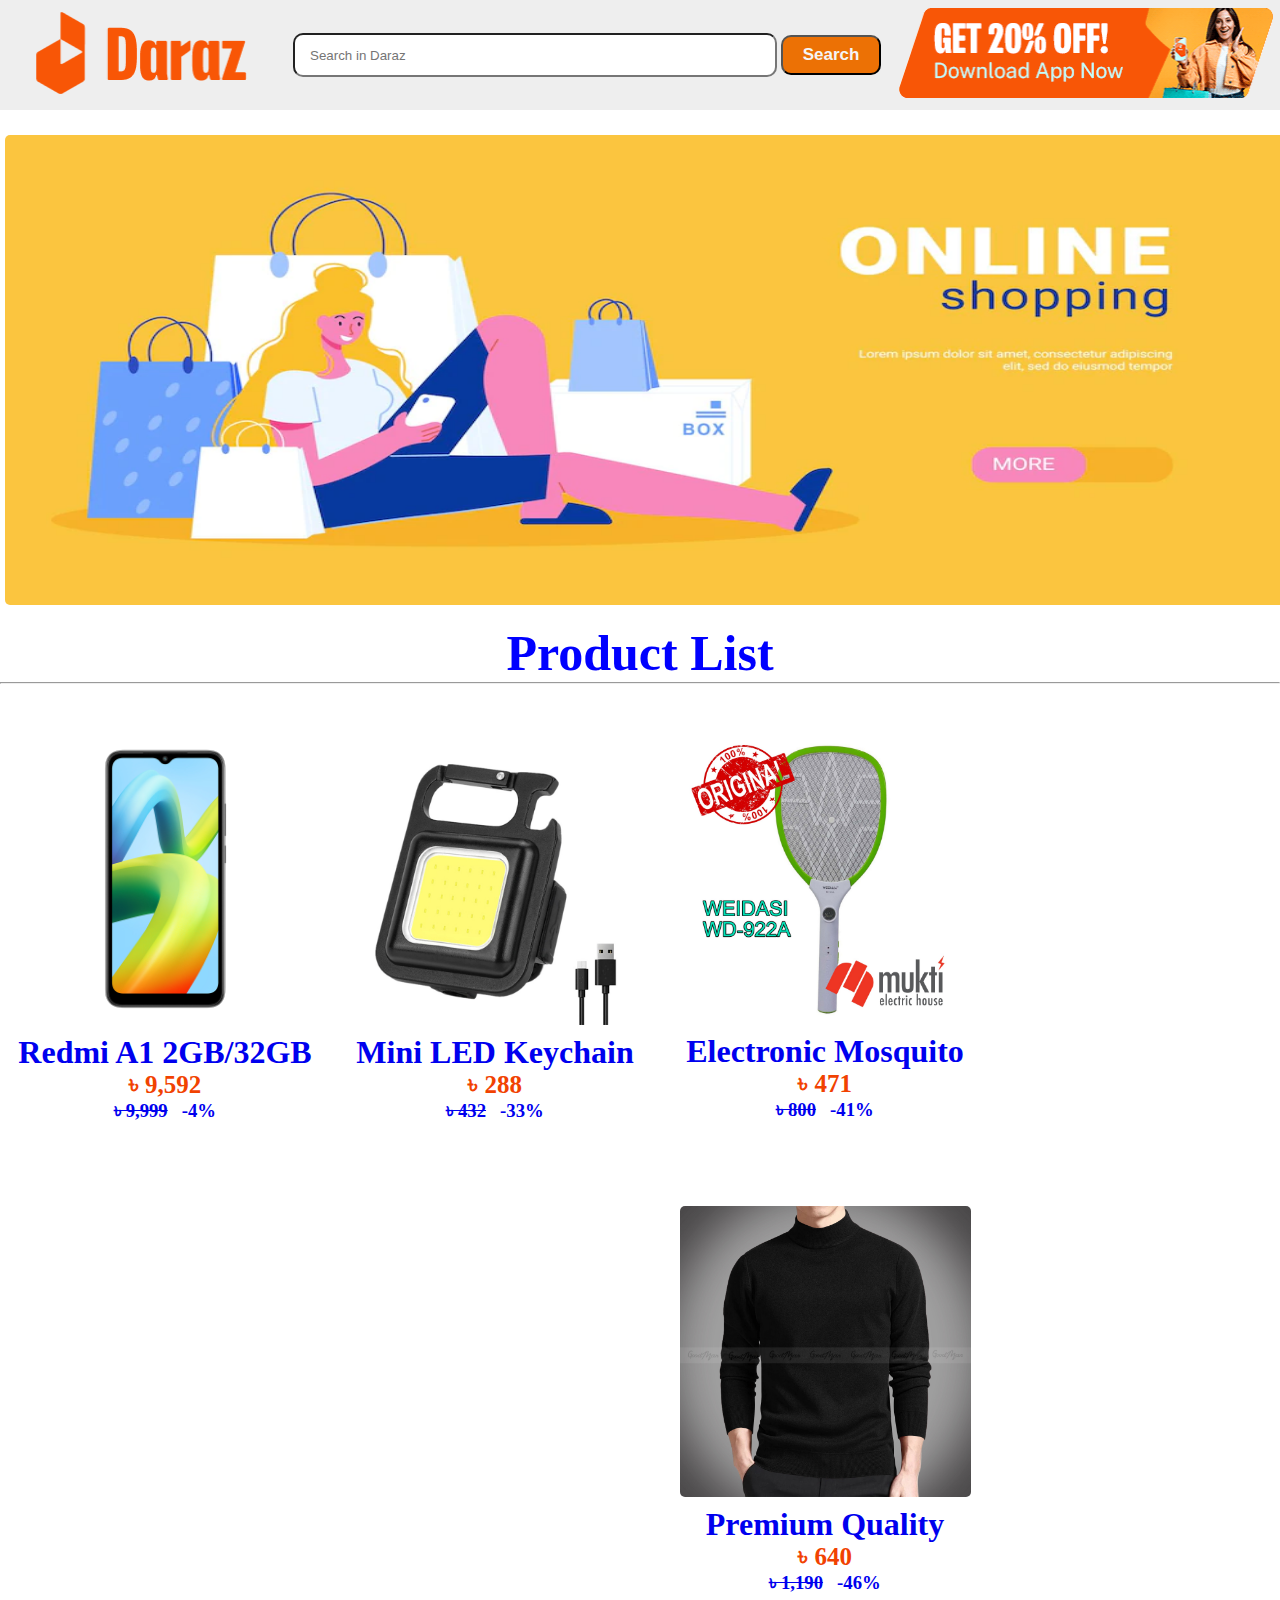
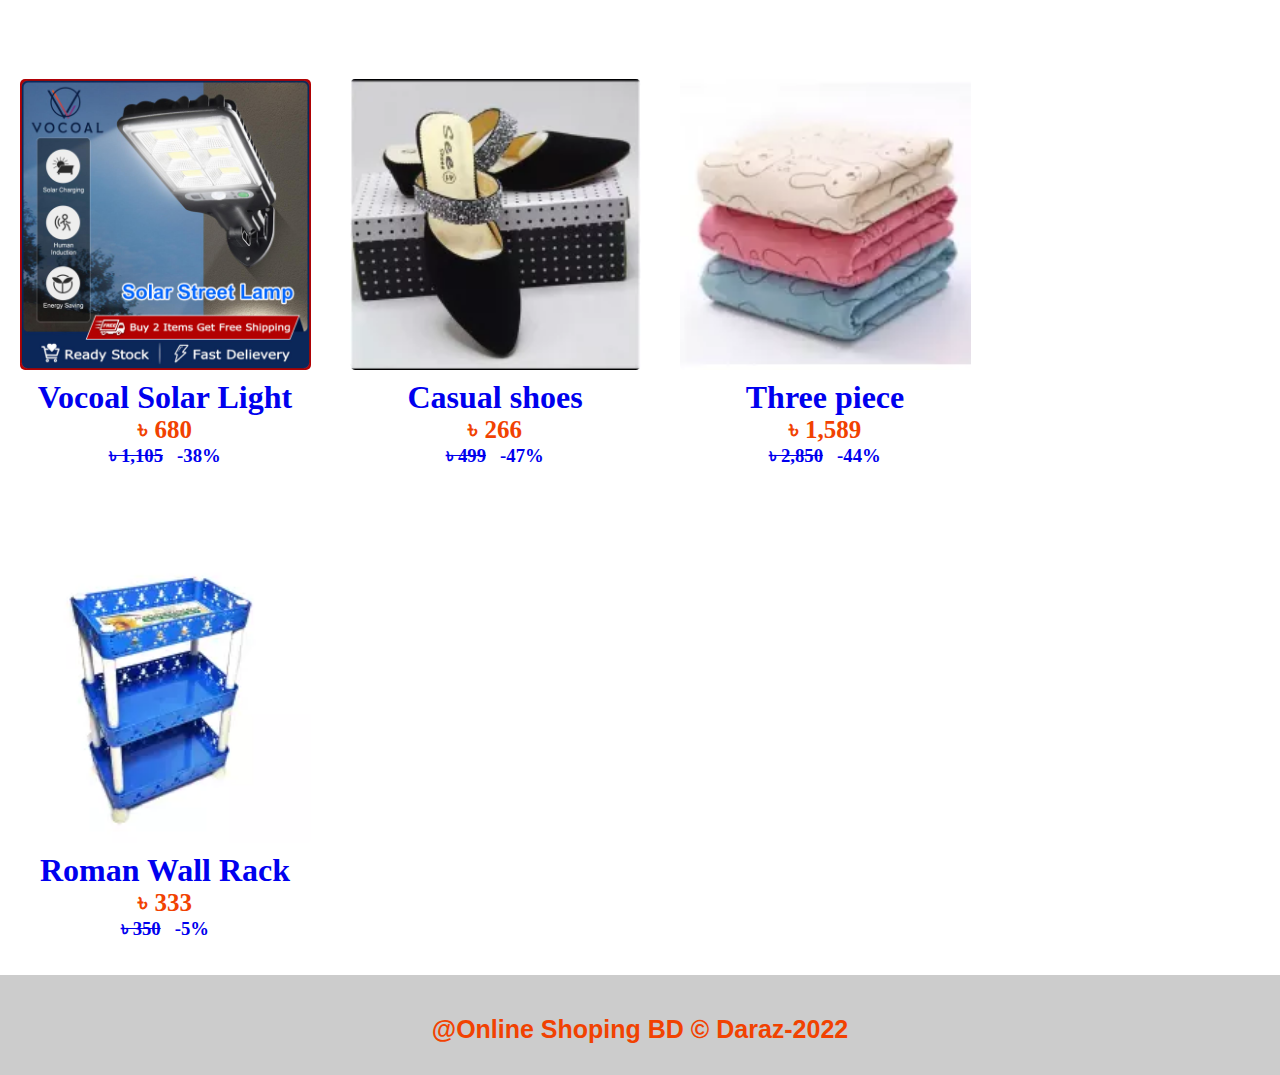
<file: index.html>
<!DOCTYPE html>
<html lang="en">

    <head>
        <meta charset="UTF-8">
        <meta http-equiv="X-UA-Compatible" content="IE=edge">
        <meta name="viewport" content="width=device-width, initial-scale=1.0">
        <title>online shoping</title>
        <link rel="stylesheet" href="style.css">
    </head>

    <body>
        <div class="main">
            <nav>
                <div class="top1">
                    <img src="images/daraz logo.jpg" alt="logo">
                </div>
                <div class="top2">
                    <label for=""><input type="text" placeholder="Search in Daraz"> <button>Search</button></label>
                </div>
                <div class="top3">
                    <img src="images/offer logo.jpg" alt="">
                </div>
            </nav>
            <div class="top4">
                <img src="images/daraz banner.jpg" alt="" width="100%" height="470px">
            </div>
        </div>
        <h1 class="font">Product List</h1>
        <hr>

        <a href="product.html">
            <div class="products">
                <div class="text">
                    <img src="images/product1.jpg" alt="">
                    <h1>Redmi A1 2GB/32GB</h1>
                    <h3><span>৳ 9,592</span> <br><del>৳ 9,999</del>&nbsp &nbsp-4%</h3>
                </div>
            </div>
        </a>
        <a href="product1.html">
            <div class="products">
                <div class="text">
                    <img src="images/product2.jpg" alt="">
                    <h1>Mini LED Keychain </h1>
                    <h3><span>৳ 288</span> <br><del>৳ 432</del>&nbsp &nbsp-33%</h3>
                </div>
            </div>
        </a>
        <a href="product2.html">
            <div class="products">
                <div class="text">
                    <img src="images/product3.jpg" alt="">
                    <h1>Electronic Mosquito</h1>
                    <h3><span>৳ 471</span> <br><del>৳ 800</del>&nbsp &nbsp-41%</h3>
                </div>
            </div>
        </a>
        <a href="product3.html">
            <div class="products">
                <div class="text">
                    <img src="images/product4.jpg" alt="">
                    <h1>Premium Quality</h1>
                    <h3><span>৳ 640</span> <br><del>৳ 1,190</del>&nbsp &nbsp-46%</h3>
                </div>
            </div>
        </a>
        <a href="product4.html">
            <div class="products">
                <div class="text">
                    <img src="images/product5.jpg" alt="">
                    <h1>Vocoal Solar Light</h1>
                    <h3><span>৳ 680</span> <br><del>৳ 1,105</del>&nbsp &nbsp-38%</h3>
                </div>
            </div>
        </a>
        <a href="product5.html">
            <div class="products">
                <div class="text">
                    <img src="images/product6.jpg" alt="">
                    <h1>Casual shoes</h1>
                    <h3><span>৳ 266</span> <br><del>৳ 499</del>&nbsp &nbsp-47%</h3>
                </div>
            </div>
        </a>
        <a href="product6.html">
            <div class="products">
                <div class="text">
                    <img src="images/product7.jpg" alt="">
                    <h1> Three piece</h1>
                    <h3><span>৳ 1,589</span> <br><del>৳ 2,850</del>&nbsp &nbsp-44%</h3>
                </div>
            </div>
        </a>
        <a href="product7.html">
            <div class="products">
                <div class="text">
                    <img src="images/product8.jpg" alt="">
                    <h1>Roman Wall Rack</h1>
                    <h3><span>৳ 333</span> <br><del>৳ 350</del>&nbsp &nbsp-5%</h3>
                </div>
            </div>
        </a>
        <div class="footer-1">
            <footer>
                <h4> @Online Shoping BD © Daraz-2022</h4>
            </footer>
        </div>
    </body>

</html>
</file>
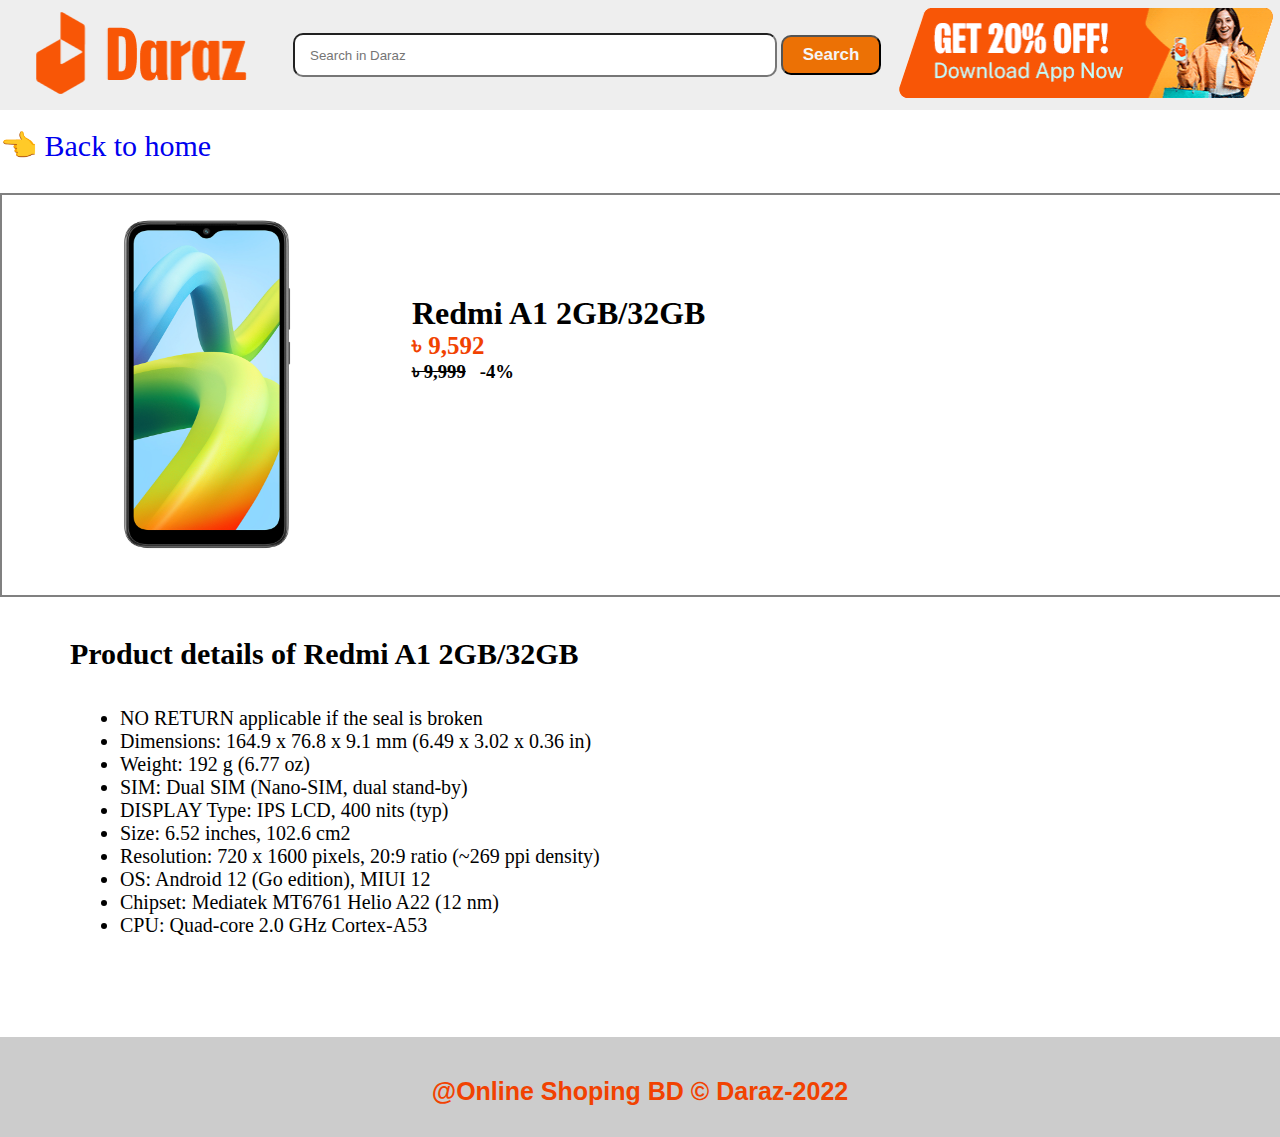
<file: product.html>
<!DOCTYPE html>
<html lang="en">

    <head>
        <meta charset="UTF-8">
        <meta http-equiv="X-UA-Compatible" content="IE=edge">
        <meta name="viewport" content="width=device-width, initial-scale=1.0">
        <title>online shoping</title>
        <link rel="stylesheet" href="style.css">
        <style>
            .main-product {
                width: 100%;
                height: 400px;
                position: relative;
                display: flex;
                margin-top: 30px;
                border: 2px solid gray;

            }

            .main-product img {
                width: 400px;
                height: 370px
            }

            .text-div {
                margin-top: 100px;

            }

            .main-product1 {
                width: 100%;
                height: 400px;
                margin-top: 40px;

            }




            .main-product1 h4 {
                font-size: 30px;
                margin-left: 70px;
            }

            ul li {
                font-size: 20px;
                margin-left: 120px;
            }
            .home{
                font-size: 30px;
                text-decoration: none;
            }
        </style>
    </head>

    <body>
        <div class="main">
            <nav>
                <div class="top1">
                    <img src="images/daraz logo.jpg" alt="logo">
                </div>
                <div class="top2">
                    <label for=""><input type="text" placeholder="Search in Daraz"> <button>Search</button></label>
                </div>
                <div class="top3">
                    <img src="images/offer logo.jpg" alt="">
                </div>
            </nav><br>
            <a class="home" href="index.html"> 👈 Back to home</a><br>
            <div class="main-product">
                <div class="image-div">
                    <img src="images/product1.jpg" alt="">
                </div>

                <div class="text-div">
                    <h1>Redmi A1 2GB/32GB</h1>
                    <h3><span>৳ 9,592</span> <br><del>৳ 9,999</del>&nbsp &nbsp-4%</h3>
                </div>
            </div>
            <div class="main-product1">
                <h4>Product details of Redmi A1 2GB/32GB</h4><br><br>
                <ul>
                    <li>NO RETURN applicable if the seal is broken</li>
                    <li>Dimensions: 164.9 x 76.8 x 9.1 mm (6.49 x 3.02 x 0.36 in)</li>
                    <li>Weight: 192 g (6.77 oz)</li>
                    <li>SIM: Dual SIM (Nano-SIM, dual stand-by)</li>
                    <li>DISPLAY Type: IPS LCD, 400 nits (typ)</li>
                    <li>Size: 6.52 inches, 102.6 cm2</li>
                    <li>Resolution: 720 x 1600 pixels, 20:9 ratio (~269 ppi density)</li>
                    <li>OS: Android 12 (Go edition), MIUI 12</li>
                    <li>Chipset: Mediatek MT6761 Helio A22 (12 nm)</li>
                    <li>CPU: Quad-core 2.0 GHz Cortex-A53</li>
                </ul>
            </div>
        </div>
        <div class="footer-1">
            <footer>
                <h4> @Online Shoping BD © Daraz-2022</h4>
            </footer>
        </div>
    </body>

</html>
</file>
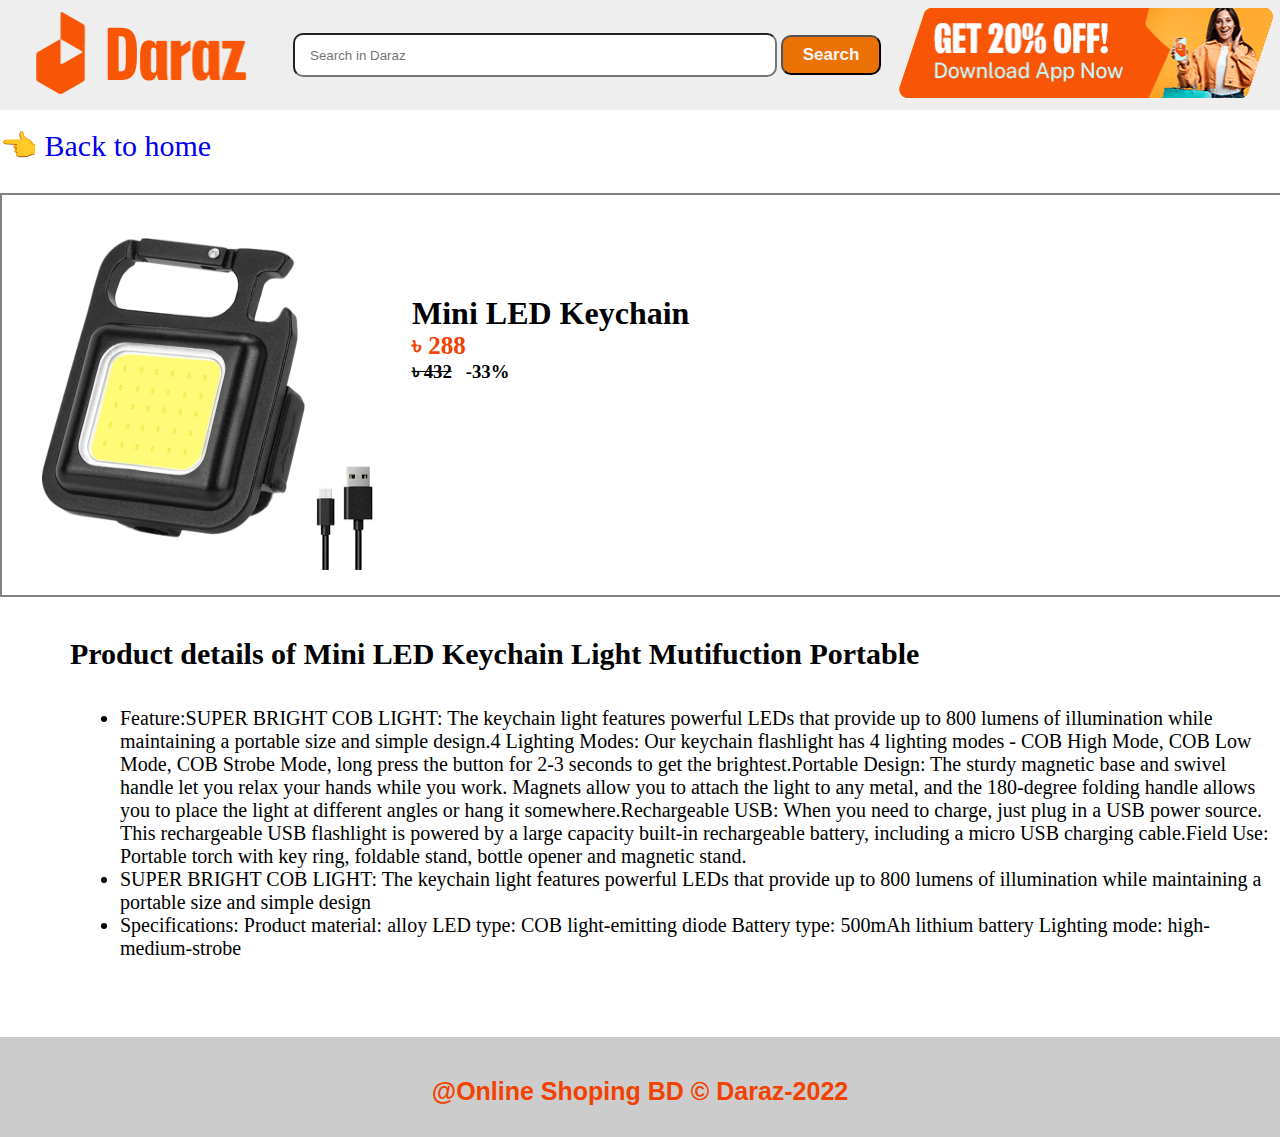
<file: product1.html>
<!DOCTYPE html>
<html lang="en">

    <head>
        <meta charset="UTF-8">
        <meta http-equiv="X-UA-Compatible" content="IE=edge">
        <meta name="viewport" content="width=device-width, initial-scale=1.0">
        <title>online shoping</title>
        <link rel="stylesheet" href="style.css">
        <style>
            .main-product {
                width: 100%;
                height: 400px;
                position: relative;
                display: flex;
                margin-top: 30px;
                border: 2px solid gray;

            }

            .main-product img {
                width: 400px;
                height: 370px
            }

            .text-div {
                margin-top: 100px;

            }

            .main-product1 {
                width: 100%;
                height: 400px;
                margin-top: 40px;

            }

            .home{
                font-size: 30px;
                text-decoration: none;
            }


            .main-product1 h4 {
                font-size: 30px;
                margin-left: 70px;
            }

            ul li {
                font-size: 20px;
                margin-left: 120px;
            }
        </style>
    </head>

    <body>
        <div class="main">
            <nav>
                <div class="top1">
                    <img src="images/daraz logo.jpg" alt="logo">
                </div>
                <div class="top2">
                    <label for=""><input type="text" placeholder="Search in Daraz"> <button>Search</button></label>
                </div>
                <div class="top3">
                    <img src="images/offer logo.jpg" alt="">
                </div>
            </nav><br>
            <a class="home" href="index.html"> 👈 Back to home</a><br>
            <div class="main-product">
                <div class="image-div">
                    <img src="images/product2.jpg" alt="">
                </div>

                <div class="text-div">
                    <h1>Mini LED Keychain </h1>
                    <h3><span>৳ 288</span> <br><del>৳ 432</del>&nbsp &nbsp-33%</h3>
                </div>
            </div>
            <div class="main-product1">
                <h4>Product details of Mini LED Keychain Light Mutifuction Portable </h4><br><br>
                <ul>
                    <li>Feature:SUPER BRIGHT COB LIGHT: The keychain light features powerful LEDs that provide up to 800 lumens of illumination while maintaining a portable size and simple design.4 Lighting Modes: Our keychain flashlight has 4 lighting modes - COB High Mode, COB Low Mode, COB Strobe Mode, long press the button for 2-3 seconds to get the brightest.Portable Design: The sturdy magnetic base and swivel handle let you relax your hands while you work. Magnets allow you to attach the light to any metal, and the 180-degree folding handle allows you to place the light at different angles or hang it somewhere.Rechargeable USB: When you need to charge, just plug in a USB power source. This rechargeable USB flashlight is powered by a large capacity built-in rechargeable battery, including a micro USB charging cable.Field Use: Portable torch with key ring, foldable stand, bottle opener and magnetic stand.</li>
                    <li>SUPER BRIGHT COB LIGHT: The keychain light features powerful LEDs that provide up to 800 lumens of illumination while maintaining a portable size and simple design</li>
                    <li>Specifications:
                        Product material: alloy
                        LED type: COB light-emitting diode
                        Battery type: 500mAh lithium battery
                        Lighting mode: high-medium-strobe</li>
                    
                    
                </ul>
            </div>
        </div>
        <div class="footer-1">
            <footer>
                <h4> @Online Shoping BD © Daraz-2022</h4>
            </footer>
        </div>
    </body>

</html>
</file>
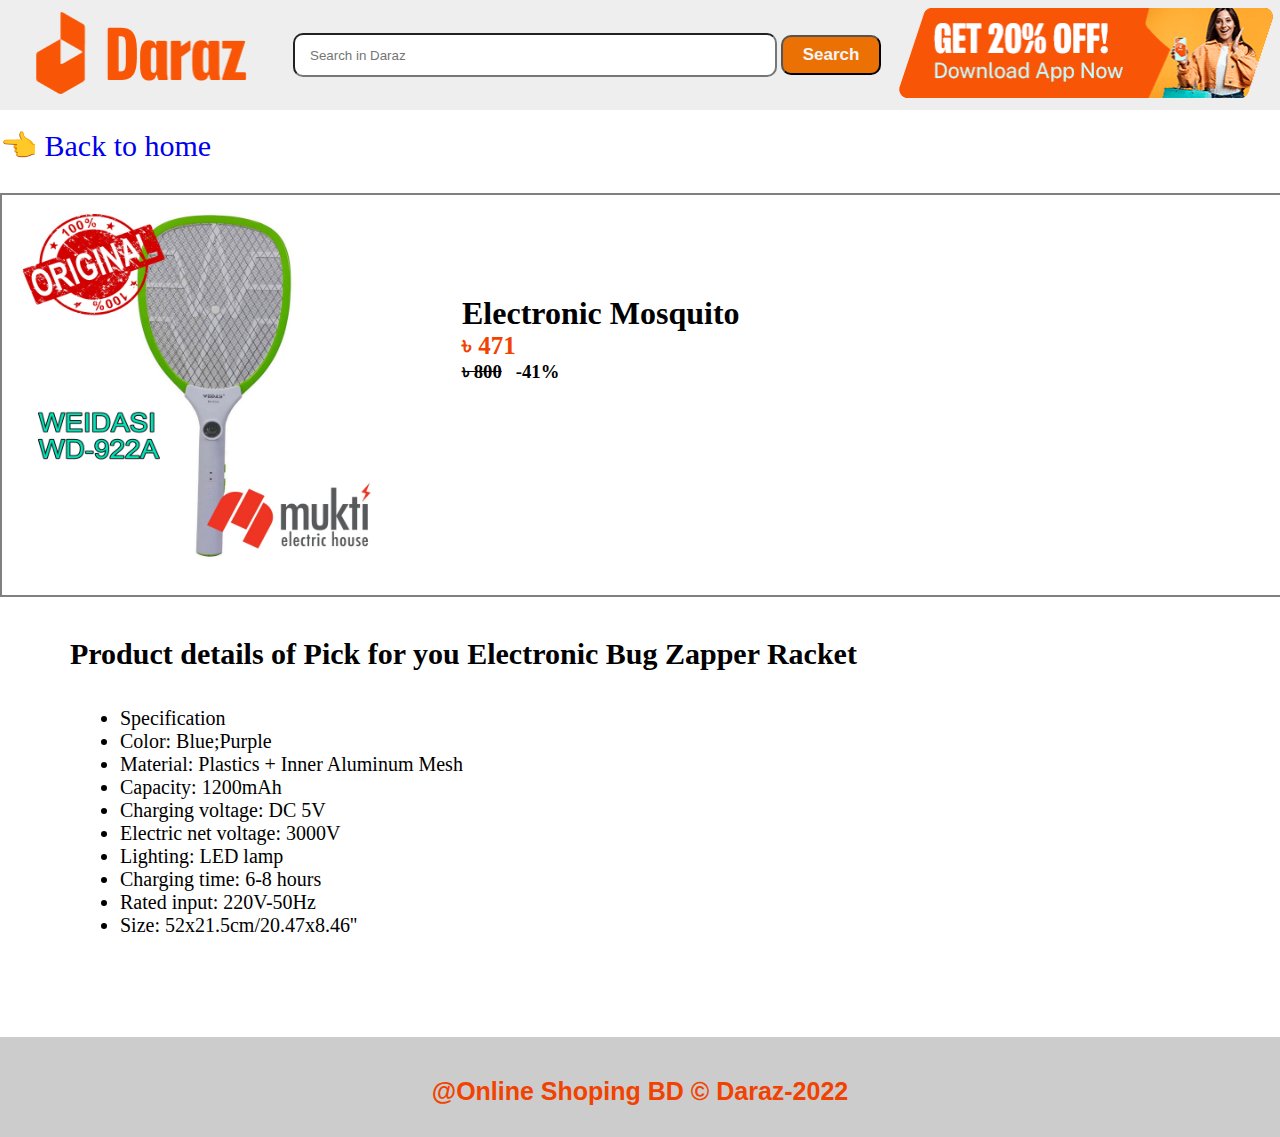
<file: product2.html>
<!DOCTYPE html>
<html lang="en">

    <head>
        <meta charset="UTF-8">
        <meta http-equiv="X-UA-Compatible" content="IE=edge">
        <meta name="viewport" content="width=device-width, initial-scale=1.0">
        <title>online shoping</title>
        <link rel="stylesheet" href="style.css">
        <style>
            .main-product {
                width: 100%;
                height: 400px;
                position: relative;
                display: flex;
                margin-top: 30px;
                border: 2px solid gray;

            }

            .main-product img {
                width: 400px;
                height: 370px
            }

            .text-div {
                margin-top: 100px;
                margin-left: 50px;

            }

            .main-product1 {
                width: 100%;
                height: 400px;
                margin-top: 40px;

            }

            .home {
                font-size: 30px;
                text-decoration: none;
            }


            .main-product1 h4 {
                font-size: 30px;
                margin-left: 70px;
            }

            ul li {
                font-size: 20px;
                margin-left: 120px;
            }
        </style>
    </head>

    <body>
        <div class="main">
            <nav>
                <div class="top1">
                    <img src="images/daraz logo.jpg" alt="logo">
                </div>
                <div class="top2">
                    <label for=""><input type="text" placeholder="Search in Daraz"> <button>Search</button></label>
                </div>
                <div class="top3">
                    <img src="images/offer logo.jpg" alt="">
                </div>
            </nav><br>
            <a class="home" href="index.html"> 👈 Back to home</a><br>
            <div class="main-product">
                <div class="image-div">
                    <img src="images/product3.jpg" alt="">
                </div>

                <div class="text-div">
                    <h1>Electronic Mosquito</h1>
                    <h3><span>৳ 471</span> <br><del>৳ 800</del>&nbsp &nbsp-41%</h3>
                </div>
            </div>
            <div class="main-product1">
                <h4>Product details of Pick for you Electronic Bug Zapper Racket
                </h4><br><br>
                <ul>
                    <li>Specification</li>
                    <li>Color: Blue;Purple</li>
                    <li>Material: Plastics + Inner Aluminum Mesh</li>
                    <li>Capacity: 1200mAh</li>
                    <li>Charging voltage: DC 5V</li>
                    <li>Electric net voltage: 3000V</li>
                    <li>Lighting: LED lamp</li>
                    <li>Charging time: 6-8 hours</li>
                    <li>Rated input: 220V-50Hz</li>
                    <li>Size: 52x21.5cm/20.47x8.46''</li>


                </ul>
            </div>
        </div>
        <div class="footer-1">
            <footer>
                <h4> @Online Shoping BD © Daraz-2022</h4>
            </footer>
        </div>
    </body>

</html>
</file>
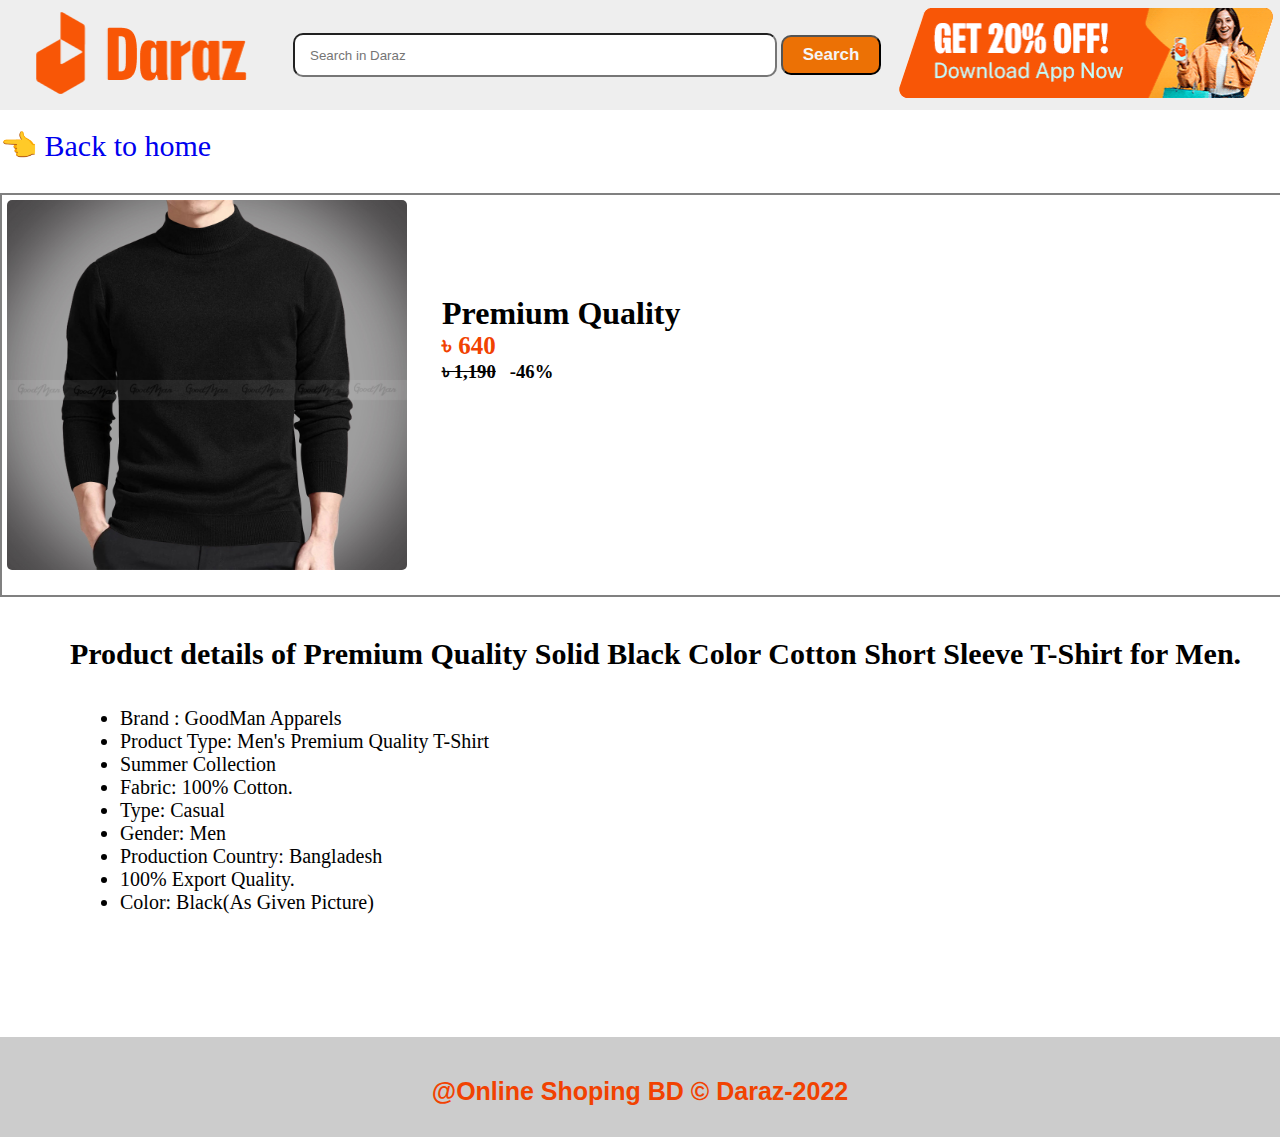
<file: product3.html>
<!DOCTYPE html>
<html lang="en">

    <head>
        <meta charset="UTF-8">
        <meta http-equiv="X-UA-Compatible" content="IE=edge">
        <meta name="viewport" content="width=device-width, initial-scale=1.0">
        <title>online shoping</title>
        <link rel="stylesheet" href="style.css">
        <style>
            .main-product {
                width: 100%;
                height: 400px;
                position: relative;
                display: flex;
                margin-top: 30px;
                border: 2px solid gray;

            }

            .main-product img {
                width: 400px;
                height: 370px
            }

            .text-div {
                margin-top: 100px;
                margin-left: 30px;

            }

            .main-product1 {
                width: 100%;
                height: 400px;
                margin-top: 40px;

            }

            .home {
                font-size: 30px;
                text-decoration: none;
            }


            .main-product1 h4 {
                font-size: 30px;
                margin-left: 70px;
            }

            ul li {
                font-size: 20px;
                margin-left: 120px;
            }
        </style>
    </head>

    <body>
        <div class="main">
            <nav>
                <div class="top1">
                    <img src="images/daraz logo.jpg" alt="logo">
                </div>
                <div class="top2">
                    <label for=""><input type="text" placeholder="Search in Daraz"> <button>Search</button></label>
                </div>
                <div class="top3">
                    <img src="images/offer logo.jpg" alt="">
                </div>
            </nav><br>
            <a class="home" href="index.html"> 👈 Back to home</a><br>
            <div class="main-product">
                <div class="image-div">
                    <img src="images/product4.jpg" alt="">
                </div>

                <div class="text-div">
                    <h1>Premium Quality</h1>
                    <h3><span>৳ 640</span> <br><del>৳ 1,190</del>&nbsp &nbsp-46%</h3>
                </div>
            </div>
            <div class="main-product1">
                <h4>Product details of Premium Quality Solid Black Color Cotton Short Sleeve T-Shirt for Men.
                </h4><br><br>
                <ul>
                    <li>Brand : GoodMan Apparels</li>
                    <li>Product Type: Men's Premium Quality T-Shirt</li>
                    <li>Summer Collection</li>
                    <li>Fabric: 100% Cotton.</li>
                    <li>Type: Casual</li>
                    <li>Gender: Men</li>
                    <li>Production Country: Bangladesh</li>
                    <li>100% Export Quality.</li>
                    <li>Color: Black(As Given Picture)</li>
                    


                </ul>
            </div>
        </div>
        <div class="footer-1">
            <footer>
                <h4> @Online Shoping BD © Daraz-2022</h4>
            </footer>
        </div>
    </body>

</html>
</file>
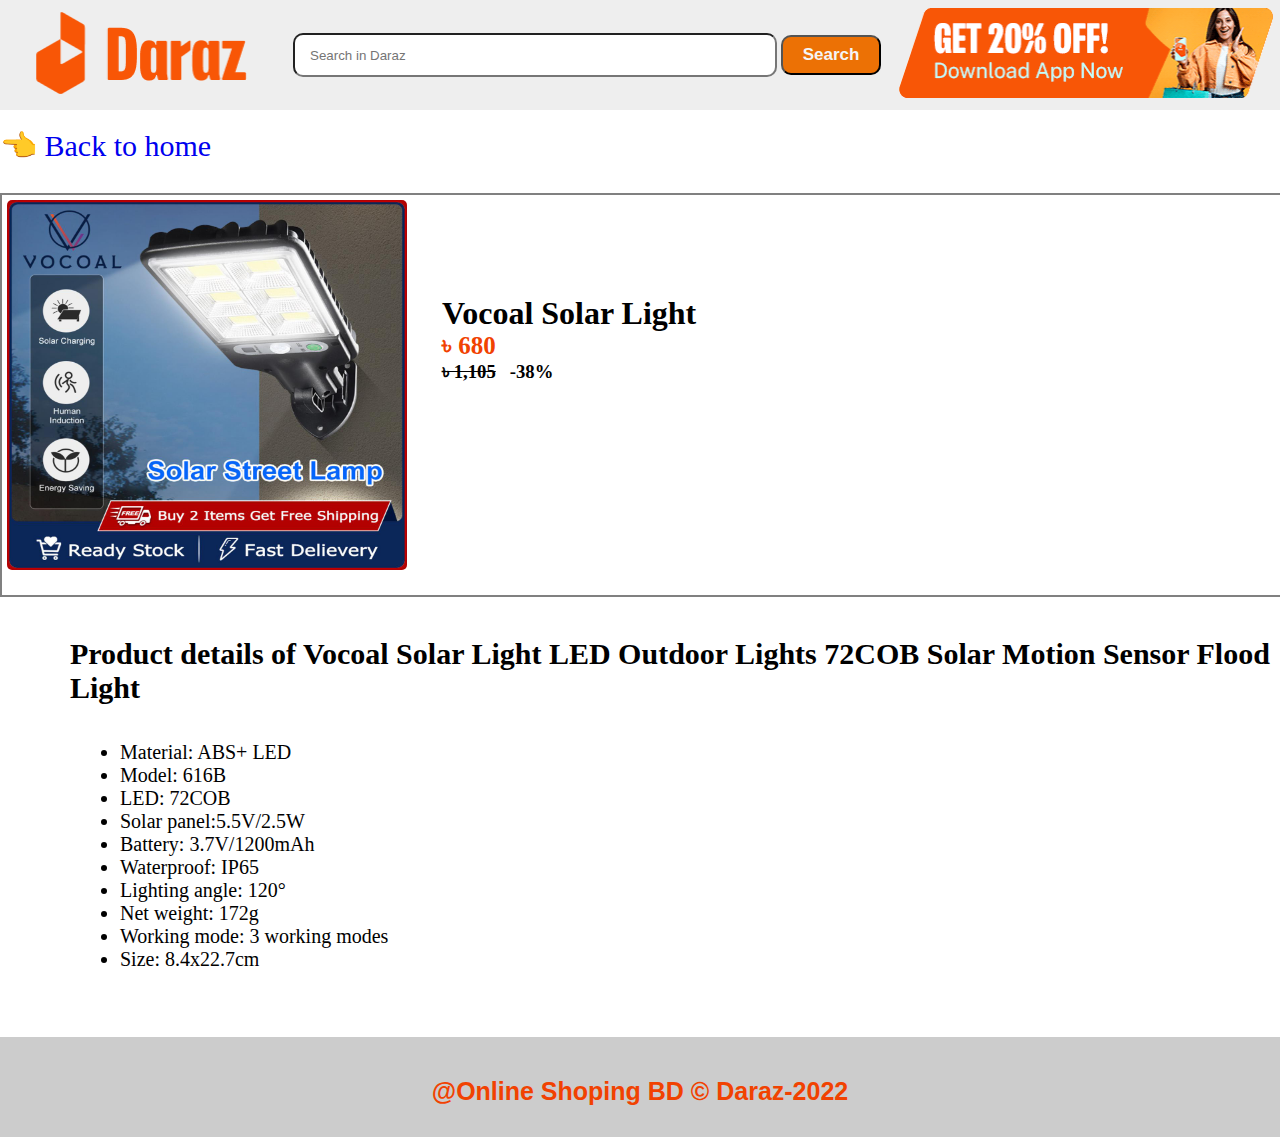
<file: product4.html>
<!DOCTYPE html>
<html lang="en">

    <head>
        <meta charset="UTF-8">
        <meta http-equiv="X-UA-Compatible" content="IE=edge">
        <meta name="viewport" content="width=device-width, initial-scale=1.0">
        <title>online shoping</title>
        <link rel="stylesheet" href="style.css">
        <style>
            .main-product {
                width: 100%;
                height: 400px;
                position: relative;
                display: flex;
                margin-top: 30px;
                border: 2px solid gray;

            }

            .main-product img {
                width: 400px;
                height: 370px
            }

            .text-div {
                margin-top: 100px;
                margin-left: 30px;

            }

            .main-product1 {
                width: 100%;
                height: 400px;
                margin-top: 40px;

            }

            .home {
                font-size: 30px;
                text-decoration: none;
            }


            .main-product1 h4 {
                font-size: 30px;
                margin-left: 70px;
            }

            ul li {
                font-size: 20px;
                margin-left: 120px;
            }
        </style>
    </head>

    <body>
        <div class="main">
            <nav>
                <div class="top1">
                    <img src="images/daraz logo.jpg" alt="logo">
                </div>
                <div class="top2">
                    <label for=""><input type="text" placeholder="Search in Daraz"> <button>Search</button></label>
                </div>
                <div class="top3">
                    <img src="images/offer logo.jpg" alt="">
                </div>
            </nav><br>
            <a class="home" href="index.html"> 👈 Back to home</a><br>
            <div class="main-product">
                <div class="image-div">
                    <img src="images/product5.jpg" alt="">
                </div>

                <div class="text-div">
                    <h1>Vocoal Solar Light</h1>
                    <h3><span>৳ 680</span> <br><del>৳ 1,105</del>&nbsp &nbsp-38%</h3>
                </div>
            </div>
            <div class="main-product1">
                <h4>Product details of Vocoal Solar Light LED Outdoor Lights 72COB Solar Motion Sensor Flood Light
                </h4><br><br>
                <ul>
                    <li>Material: ABS+ LED</li>
                    <li>Model: 616B</li>
                    <li>LED: 72COB</li>
                    <li>Solar panel:5.5V/2.5W</li>
                    <li>Battery: 3.7V/1200mAh</li>
                    <li>Waterproof: IP65</li>
                    <li>Lighting angle: 120°</li>
                    <li>Net weight: 172g</li>
                    <li>Working mode: 3 working modes</li>
                    <li>Size: 8.4x22.7cm</li>



                </ul>
            </div>
        </div>
        <div class="footer-1">
            <footer>
                <h4> @Online Shoping BD © Daraz-2022</h4>
            </footer>
        </div>
    </body>

</html>
</file>
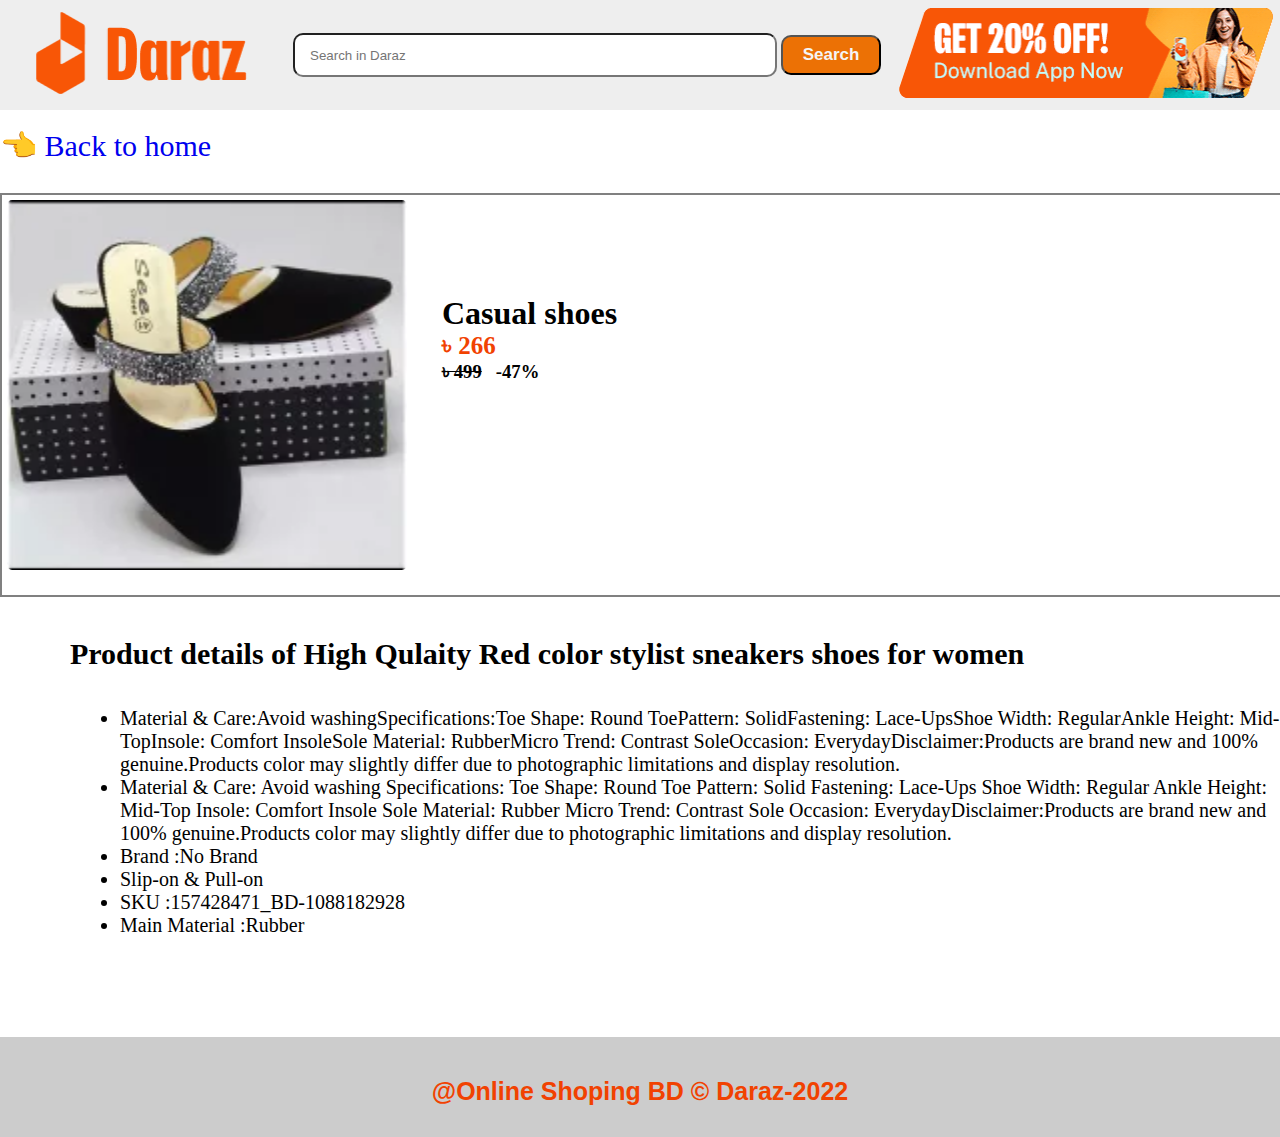
<file: product5.html>
<!DOCTYPE html>
<html lang="en">

    <head>
        <meta charset="UTF-8">
        <meta http-equiv="X-UA-Compatible" content="IE=edge">
        <meta name="viewport" content="width=device-width, initial-scale=1.0">
        <title>online shoping</title>
        <link rel="stylesheet" href="style.css">
        <style>
            .main-product {
                width: 100%;
                height: 400px;
                position: relative;
                display: flex;
                margin-top: 30px;
                border: 2px solid gray;

            }

            .main-product img {
                width: 400px;
                height: 370px
            }

            .text-div {
                margin-top: 100px;
                margin-left: 30px;

            }

            .main-product1 {
                width: 100%;
                height: 400px;
                margin-top: 40px;

            }

            .home {
                font-size: 30px;
                text-decoration: none;
            }


            .main-product1 h4 {
                font-size: 30px;
                margin-left: 70px;
            }

            ul li {
                font-size: 20px;
                margin-left: 120px;
            }
        </style>
    </head>

    <body>
        <div class="main">
            <nav>
                <div class="top1">
                    <img src="images/daraz logo.jpg" alt="logo">
                </div>
                <div class="top2">
                    <label for=""><input type="text" placeholder="Search in Daraz"> <button>Search</button></label>
                </div>
                <div class="top3">
                    <img src="images/offer logo.jpg" alt="">
                </div>
            </nav><br>
            <a class="home" href="index.html"> 👈 Back to home</a><br>
            <div class="main-product">
                <div class="image-div">
                    <img src="images/product6.jpg" alt="">
                </div>

                <div class="text-div">
                    <h1>Casual shoes</h1>
                    <h3><span>৳ 266</span> <br><del>৳ 499</del>&nbsp &nbsp-47%</h3>
                </div>
            </div>
            <div class="main-product1">
                <h4>Product details of High Qulaity Red color stylist sneakers shoes for women
                </h4><br><br>
                <ul>
                    <li>Material & Care:Avoid washingSpecifications:Toe Shape: Round ToePattern: SolidFastening: Lace-UpsShoe Width: RegularAnkle Height: Mid-TopInsole: Comfort InsoleSole Material: RubberMicro Trend: Contrast SoleOccasion: EverydayDisclaimer:Products are brand new and 100% genuine.Products color may slightly differ due to photographic limitations and display resolution.</li>
                    <li>Material & Care: Avoid washing Specifications: Toe Shape: Round Toe Pattern: Solid Fastening: Lace-Ups Shoe Width: Regular Ankle Height: Mid-Top Insole: Comfort Insole Sole Material: Rubber Micro Trend: Contrast Sole Occasion: EverydayDisclaimer:Products are brand new and 100% genuine.Products color may slightly differ due to photographic limitations and display resolution.</li>
                    <li>Brand :No Brand</li>
                    <li>Slip-on & Pull-on</li>
                    <li>SKU :157428471_BD-1088182928</li>
                    <li>Main Material :Rubber</li>
                    



                </ul>
            </div>
        </div>
        <div class="footer-1">
            <footer>
                <h4> @Online Shoping BD © Daraz-2022</h4>
            </footer>
        </div>
    </body>

</html>
</file>
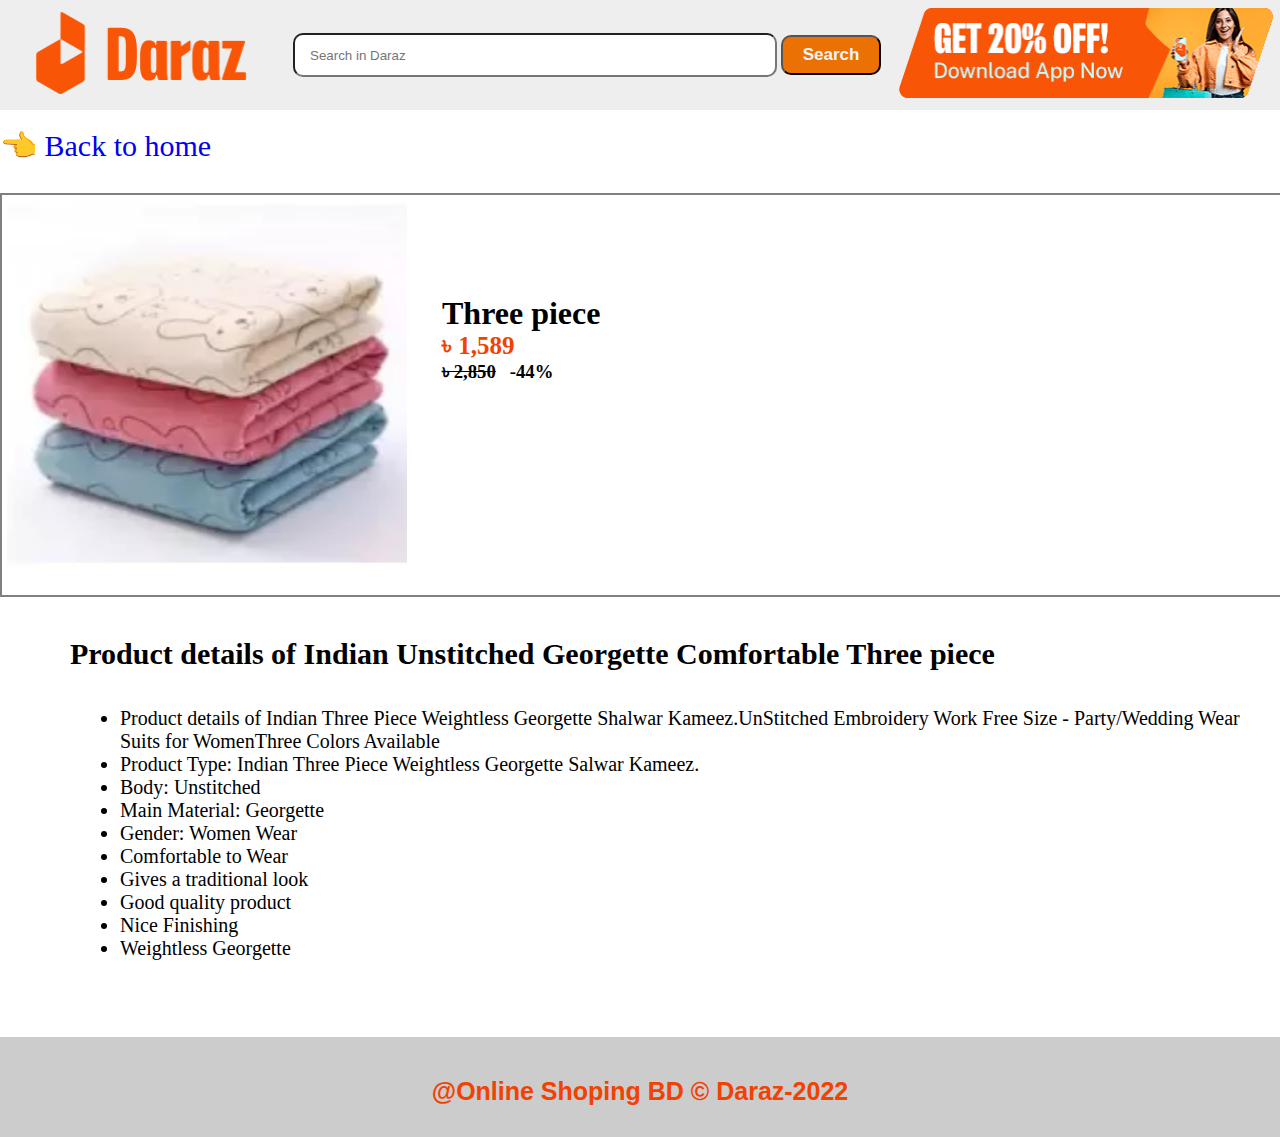
<file: product6.html>
<!DOCTYPE html>
<html lang="en">

    <head>
        <meta charset="UTF-8">
        <meta http-equiv="X-UA-Compatible" content="IE=edge">
        <meta name="viewport" content="width=device-width, initial-scale=1.0">
        <title>online shoping</title>
        <link rel="stylesheet" href="style.css">
        <style>
            .main-product {
                width: 100%;
                height: 400px;
                position: relative;
                display: flex;
                margin-top: 30px;
                border: 2px solid gray;

            }

            .main-product img {
                width: 400px;
                height: 370px
            }

            .text-div {
                margin-top: 100px;
                margin-left: 30px;

            }

            .main-product1 {
                width: 100%;
                height: 400px;
                margin-top: 40px;

            }

            .home {
                font-size: 30px;
                text-decoration: none;
            }


            .main-product1 h4 {
                font-size: 30px;
                margin-left: 70px;
            }

            ul li {
                font-size: 20px;
                margin-left: 120px;
            }
        </style>
    </head>

    <body>
        <div class="main">
            <nav>
                <div class="top1">
                    <img src="images/daraz logo.jpg" alt="logo">
                </div>
                <div class="top2">
                    <label for=""><input type="text" placeholder="Search in Daraz"> <button>Search</button></label>
                </div>
                <div class="top3">
                    <img src="images/offer logo.jpg" alt="">
                </div>
            </nav><br>
            <a class="home" href="index.html"> 👈 Back to home</a><br>
            <div class="main-product">
                <div class="image-div">
                    <img src="images/product7.jpg" alt="">
                </div>

                <div class="text-div">
                    <h1> Three piece</h1>
                    <h3><span>৳ 1,589</span> <br><del>৳ 2,850</del>&nbsp &nbsp-44%</h3>
                </div>
            </div>
            <div class="main-product1">
                <h4>Product details of Indian Unstitched Georgette Comfortable Three piece
                </h4><br><br>
                <ul>
                    <li>Product details of Indian Three Piece Weightless Georgette Shalwar Kameez.UnStitched Embroidery Work Free Size - Party/Wedding Wear Suits for WomenThree Colors Available</li>
                    <li>Product Type: Indian Three Piece Weightless Georgette Salwar Kameez.</li>
                    <li>Body: Unstitched</li>
                    <li>Main Material: Georgette</li>
                    <li>Gender: Women Wear</li>
                    <li>Comfortable to Wear</li>
                    <li>Gives a traditional look</li>
                    <li>Good quality product</li>
                    <li>Nice Finishing</li>
                    <li>Weightless Georgette</li>




                </ul>
            </div>
        </div>
        <div class="footer-1">
            <footer>
                <h4> @Online Shoping BD © Daraz-2022</h4>
            </footer>
        </div>
    </body>

</html>
</file>
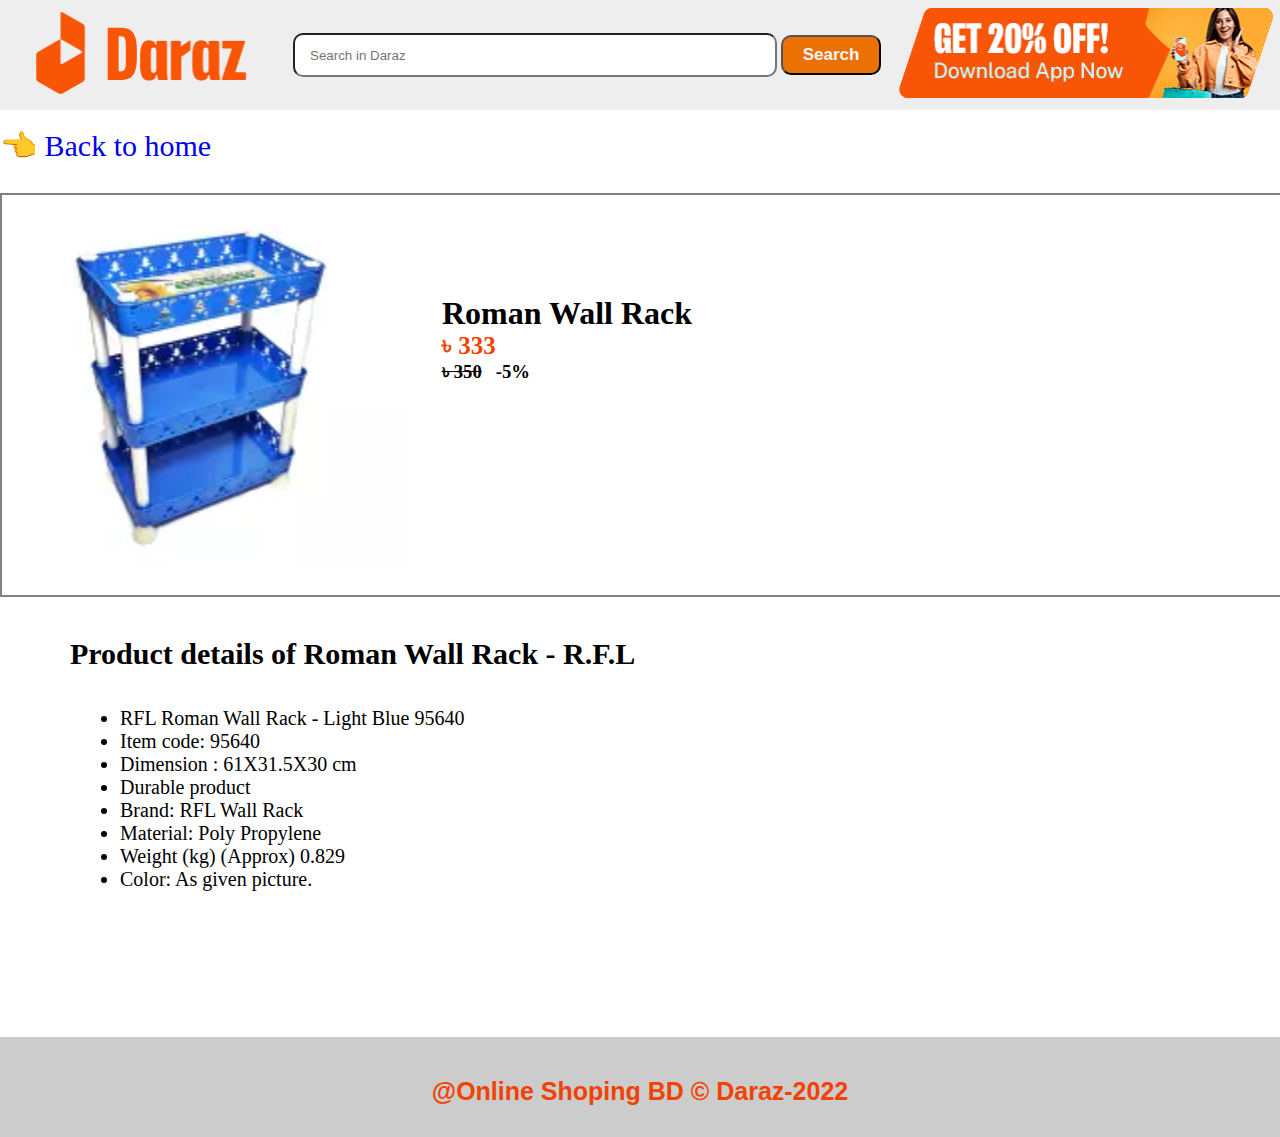
<file: product7.html>
<!DOCTYPE html>
<html lang="en">

    <head>
        <meta charset="UTF-8">
        <meta http-equiv="X-UA-Compatible" content="IE=edge">
        <meta name="viewport" content="width=device-width, initial-scale=1.0">
        <title>online shoping</title>
        <link rel="stylesheet" href="style.css">
        <style>
            .main-product {
                width: 100%;
                height: 400px;
                position: relative;
                display: flex;
                margin-top: 30px;
                border: 2px solid gray;

            }

            .main-product img {
                width: 400px;
                height: 370px
            }

            .text-div {
                margin-top: 100px;
                margin-left: 30px;

            }

            .main-product1 {
                width: 100%;
                height: 400px;
                margin-top: 40px;

            }

            .home {
                font-size: 30px;
                text-decoration: none;
            }


            .main-product1 h4 {
                font-size: 30px;
                margin-left: 70px;
            }

            ul li {
                font-size: 20px;
                margin-left: 120px;
            }
        </style>
    </head>

    <body>
        <div class="main">
            <nav>
                <div class="top1">
                    <img src="images/daraz logo.jpg" alt="logo">
                </div>
                <div class="top2">
                    <label for=""><input type="text" placeholder="Search in Daraz"> <button>Search</button></label>
                </div>
                <div class="top3">
                    <img src="images/offer logo.jpg" alt="">
                </div>
            </nav><br>
            <a class="home" href="index.html"> 👈 Back to home</a><br>
            <div class="main-product">
                <div class="image-div">
                    <img src="images/product8.jpg" alt="">
                </div>

                <div class="text-div">
                    <h1>Roman Wall Rack</h1>
                    <h3><span>৳ 333</span> <br><del>৳ 350</del>&nbsp &nbsp-5%</h3>
                </div>
            </div>
            <div class="main-product1">
                <h4>Product details of Roman Wall Rack - R.F.L
                </h4><br><br>
                <ul>
                    <li>RFL Roman Wall Rack - Light Blue 95640</li>
                    <li>Item code: 95640</li>
                    <li>Dimension : 61X31.5X30 cm</li>
                    <li>Durable product</li>
                    <li>Brand: RFL Wall Rack</li>
                    <li>Material: Poly Propylene</li>
                    <li>Weight (kg) (Approx) 0.829</li>
                    <li>Color: As given picture.</li>
                    




                </ul>
            </div>
        </div>
        <div class="footer-1">
            <footer>
                <h4> @Online Shoping BD © Daraz-2022</h4>
            </footer>
        </div>
    </body>

</html>
</file>
<file: style.css>
* {
    padding: 0;
    margin: 0;
}

body {
    padding: 0;
    margin: 0;
    font-family: 'poppiens' sans-serif;
}

nav {
    width: 100%;
    height: 100px;
    background-color: #eee;
    display: flex;
    justify-content: space-between;
    align-items: center;
    padding: 5px 0px;


}

.top2 input {
    width: 450px;
    height: 30px;
    border-radius: 10px;
    padding: 5px 15px;

}

.top2 button {
    width: 100px;
    height: 40px;
    background-color: rgb(236, 113, 5);
    color: whitesmoke;
    font-size: 17px;
    font-weight: bold;
    font-family: 'poppiens', sans-serif;
    border-radius: 10px;
    padding: 5px;
}

.top4 {
    margin-top: 20px;

}

.top4 img {
    width: 100%;

}
.font{
    text-align: center;
    font-size: 50px;
    color: blue;
    margin-top: 10px;
}

.products {
    margin-top: 30px;
    width: 300px;
    float: left;
    padding: 15px;
    margin-bottom: 20px;
    text-align: center;
    border-radius: 10px;

}

.products:hover {
    transition: 0.7s;
    box-shadow: rgba(50, 50, 93, 0.25) 0px 13px 27px -5px, rgba(0, 0, 0, 0.3) 0px 8px 16px -8px;
}

.text {

    border-radius: 10px;

}
span{
    color: #F14201;
    font-size: 25px;
}

img {
    padding: 5px;
    width: 97%;
    border-radius: 10px;
}

footer {

    width: 100%;
    height: 100px;
    background-color: #ccc;
    overflow: hidden;
}

footer h4 {
    text-align: center;
    color: #F14201;
    font-size: 25px;
    font-weight: bold;
    font-family: 'poppiens', sans-serif;
    margin-top: 40px;
}
</file>
